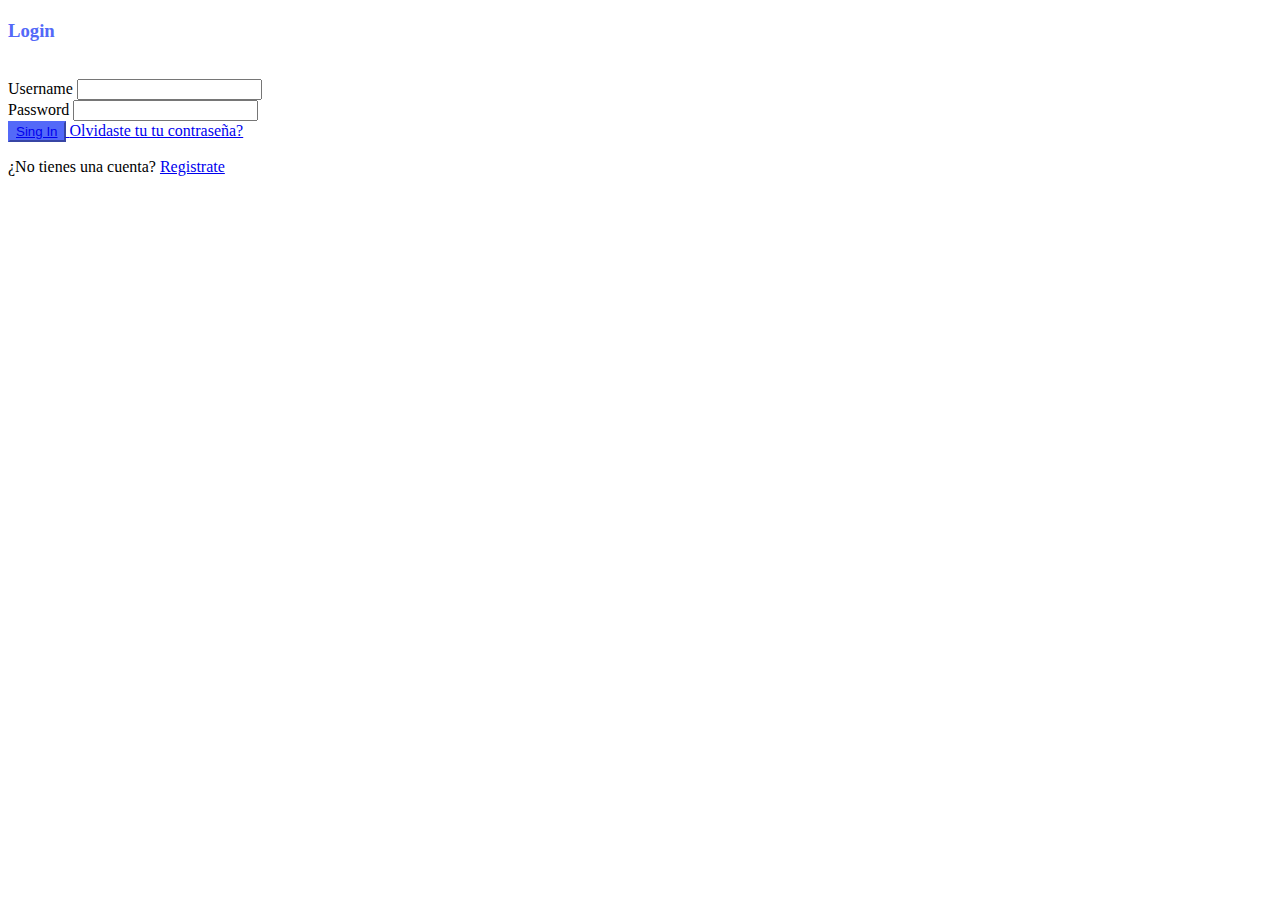
<file: index.html>
<!DOCTYPE html>
<html lang="en">
<head>
    <meta charset="UTF-8">
    <meta http-equiv="X-UA-Compatible" content="IE=edge">
    <meta name="viewport" content="width=device-width, initial-scale=1.0">
    <title>Login Agenda web</title>
    <!-- CSS -->
    <link rel="stylesheet" href="./css/styleLogin.css">
    <!-- Boostrap -->
    <link href="https://cdn.jsdelivr.net/npm/bootstrap@5.3.0-alpha1/dist/css/bootstrap.min.css" rel="stylesheet"
        integrity="sha384-GLhlTQ8iRABdZLl6O3oVMWSktQOp6b7In1Zl3/Jr59b6EGGoI1aFkw7cmDA6j6gD" crossorigin="anonymous">
</head>

<body>

    <div id="main-wrapper" class="container">
        <div class="row justify-content-center">
            <div class="col-xl-10">
                <div class="card border-0">
                    <div class="card-body p-0">
                        <div class="row no-gutters">
                            <div class="col-lg-6">
                                <div class="p-5">
                                    <div class="mb-5">
                                        <h3 class="h4 font-weight-bold text-theme">Login</h3>
                                    </div>
                                    <br>
                                    <form>
                                        <div class="form-group">
                                            <label for="InputUserName">Username</label>
                                            <input type="username" class="form-control" id="InputUserName">
                                        </div>
                                        <div class="form-group mb-5">
                                            <label for="InputPassword1">Password</label>
                                            <input type="password" class="form-control" id="InputPassword1">
                                        </div>
                                        <button type="submit" class="btn btn-theme"><a class="btn btn-primary" href = "./contactos.html">Sing In</button>
                                        <a  href="#" class="forgot-link float-right text-primary">Olvidaste tu tu contraseña?</a>
                                    </form>
                                </div>
                            </div>
    

                        </div>
    
                    </div>
                    <!-- end card-body -->
                </div>
                <!-- end card -->
    
                <p class="text-muted text-center mt-3 mb-0">¿No tienes una cuenta? <a href="i#" class="text-primary ml-1">Registrate</a></p>

    
            </div>
        </div>
        <!-- Row -->
    </div>
    


    <script src="https://cdn.jsdelivr.net/npm/bootstrap@5.3.0-alpha1/dist/js/bootstrap.bundle.min.js"
        integrity="sha384-w76AqPfDkMBDXo30jS1Sgez6pr3x5MlQ1ZAGC+nuZB+EYdgRZgiwxhTBTkF7CXvN"
        crossorigin="anonymous"></script>
</body>
</html>
</file>
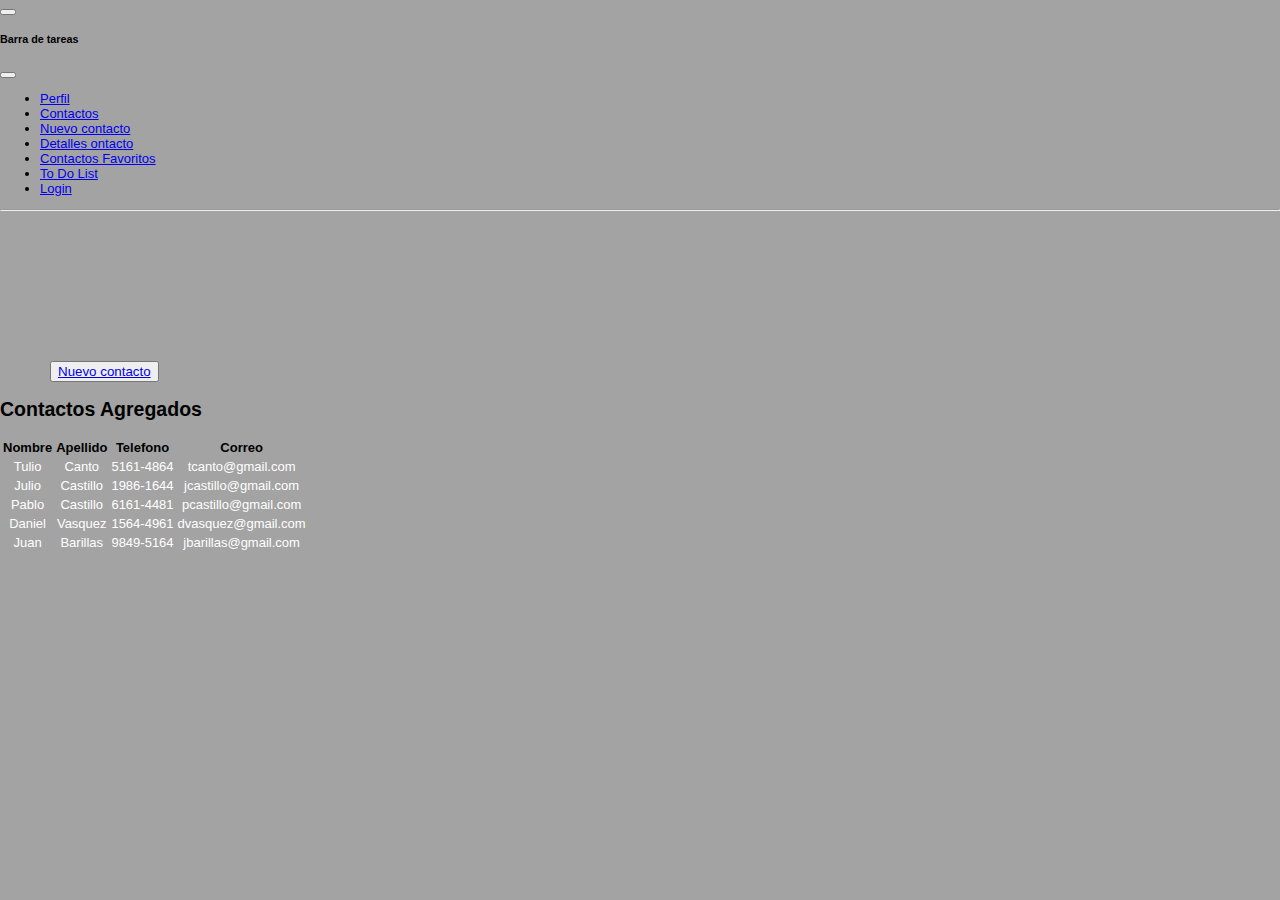
<file: contactos.html>
<!DOCTYPE html>
<html lang="en">

<head>
    <meta charset="UTF-8">
    <meta http-equiv="X-UA-Compatible" content="IE=edge">
    <meta name="viewport" content="width=device-width, initial-scale=1.0">
    <title>Contactos</title>
    <!-- CSS -->
    <link rel="stylesheet" href="./css/style.css">

    <!-- Boostrap -->
    <link href="https://cdn.jsdelivr.net/npm/bootstrap@5.3.0-alpha1/dist/css/bootstrap.min.css" rel="stylesheet"
        integrity="sha384-GLhlTQ8iRABdZLl6O3oVMWSktQOp6b7In1Zl3/Jr59b6EGGoI1aFkw7cmDA6j6gD" crossorigin="anonymous">
</head>

<body>
    <nav class="navbar bg-body-tertiary fixed-top">
        <div class="container-fluid">
            <button class="navbar-toggler" type="button" data-bs-toggle="offcanvas" data-bs-target="#offcanvasNavbar"
                aria-controls="offcanvasNavbar">
                <span class="navbar-toggler-icon"></span>
            </button>
            <div class="offcanvas offcanvas-end" tabindex="-1" id="offcanvasNavbar"
                aria-labelledby="offcanvasNavbarLabel">
                <div class="offcanvas-header">
                    <h5 class="offcanvas-title" id="offcanvasNavbarLabel">Barra de tareas</h5>
                    <button type="button" class="btn-close" data-bs-dismiss="offcanvas" aria-label="Close"></button>
                </div>
                <div class="offcanvas-body">
                    <ul class="navbar-nav justify-content-end flex-grow-1 pe-3">
                        <li class="nav-item">
                            <a class="nav-link" aria-current="page" href="./perfil.html">Perfil</a>
                        </li>
                        <li class="nav-item">
                            <a class="nav-link active" href="./contactos.html">Contactos</a>
                        </li>
                        <li class="nav-item">
                            <a class="nav-link" href="./agregarContacto.html">Nuevo contacto</a>
                        </li>
                        <li class="nav-item">
                            <a class="nav-link" href="./infoContactos.html">Detalles ontacto</a>
                        </li>
                        <li class="nav-item">
                            <a class="nav-link" href="./contactosFavoritos.html"> Contactos Favoritos</a>
                        </li>
                        <li class="nav-item">
                            <a class="nav-link" href="./toDoList.html">To Do List</a>
                        </li>
                        <li class="nav-item">
                            <a class="nav-link" href="./index.html">Login</a>
                        </li>

                    </ul>

                </div>
            </div>
        </div>
    </nav>

    <hr>

    <!-- Tabla de lista -->
    <!-- Tabla de lista -->
    <div class="back">
        <div class="back container my-3">
            <div class="row">
                <!-- Insertar contactos -->
                <div class="col-sm-12 col-md-4 col-lg-4 col-xl-4 py-4 bg-transparent">
                    
                    <form>

                        <div class="botones gap-2"">
                        <button class="btn btn-warning"><a class="btn btn-warning" href="./AgregarContacto.html">
                            Nuevo contacto
                            </a></button>

                        </div>

                    </form>
                </div>
                <!-- Listado de contactos -->
                <div class="col-sm-12 col-md-8 col-lg-8 col-xl-8 py-4 bg-transparent">
    
                    <h2>Contactos Agregados</h2>
                    <table class="table table-dark table-striped">
                        <thead>
                            <tr>
                                <th class="centrado">Nombre</th>
                                <th class="centrado">Apellido</th>
                                <th class="centrado">Telefono</th>
                                <th class="centrado">Correo</th>
                            </tr>
                        </thead>
                        <tbody>
                            <tr>
                                <td class="centrado"><a class="nombre" href="./InfoContactos.html">Tulio</a></td>
                                <td class="centrado"><a class="apellido" href="./InfoContactos.html">Canto</a></td>
                                <td class="centrado"><a class="telefono" href="./InfoContactos.html">5161-4864</a></td>
                                <td class="centrado"><a class="email" href="./InfoContactos.html">tcanto@gmail.com</a></td>
                            </tr>
                            <tr>
                                <td class="centrado"><a class="nombre" href="./InfoContactos.html">Julio</a></td>
                                <td class="centrado"><a class="apellido" href="./InfoContactos.html">Castillo</a></td>
                                <td class="centrado"><a class="telefono" href="./InfoContactos.html">1986-1644</a></td>
                                <td class="centrado"><a class="email" href="./InfoContactos.html">jcastillo@gmail.com</a></td>
                            </tr>
                            <tr>
                                <td class="centrado"><a class="nombre" href="./InfoContactos.html">Pablo</a></td>
                                <td class="centrado"><a class="apellido" href="./InfoContactos.html">Castillo</a></td>
                                <td class="centrado"><a class="telefono" href="./InfoContactos.html">6161-4481</a></td>
                                <td class="centrado"><a class="email" href="./InfoContactos.html">pcastillo@gmail.com</a></td>
                            </tr>
                            <tr>
                                <td class="centrado"><a class="nombre" href="./InfoContactos.html">Daniel</a></td>
                                <td class="centrado"><a class="apellido" href="./InfoContactos.html">Vasquez</a></td>
                                <td class="centrado"><a class="telefono" href="./InfoContactos.html">1564-4961</a></td>
                                <td class="centrado"><a class="email" href="./InfoContactos.html">dvasquez@gmail.com</a></td>
                            </tr>
                            <tr>
                                <td class="centrado"><a class="nombre" href="./InfoContactos.html">Juan</a></td>
                                <td class="centrado"><a class="apellido" href="./InfoContactos.html">Barillas</a></td>
                                <td class="centrado"><a class="telefono" href="./InfoContactos.html">9849-5164</a></td>
                                <td class="centrado"><a class="email" href="./InfoContactos.html">jbarillas@gmail.com</a></td>
                            </tr>
                        </tbody>
                        </tbody>
                    </table>

                </div>
            </div>
        </div>
    </div>

    <script src="https://cdn.jsdelivr.net/npm/bootstrap@5.3.0-alpha1/dist/js/bootstrap.bundle.min.js"
        integrity="sha384-w76AqPfDkMBDXo30jS1Sgez6pr3x5MlQ1ZAGC+nuZB+EYdgRZgiwxhTBTkF7CXvN"
        crossorigin="anonymous"></script>
</body>

</html>
</file>
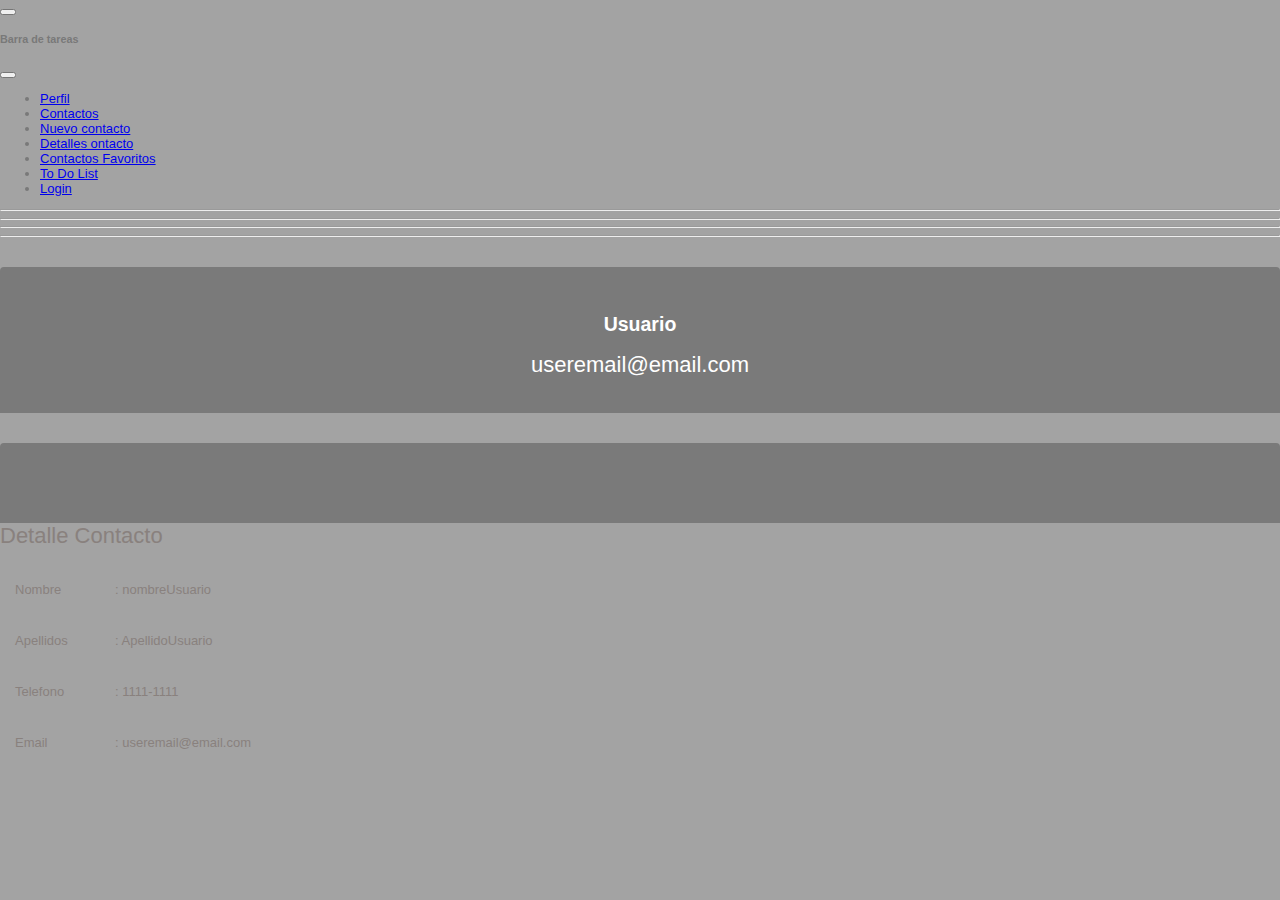
<file: infoContactos.html>
<!DOCTYPE html>
<html lang="en">
<head>
    <meta charset="UTF-8">
    <meta http-equiv="X-UA-Compatible" content="IE=edge">
    <meta name="viewport" content="width=device-width, initial-scale=1.0">
    <title>Detalles del contacto</title>
    <!-- CSS -->
    <link rel="stylesheet" href="./css/Info.css">
    <!-- Boostrap -->
    <link href="https://cdn.jsdelivr.net/npm/bootstrap@5.3.0-alpha1/dist/css/bootstrap.min.css" rel="stylesheet"
        integrity="sha384-GLhlTQ8iRABdZLl6O3oVMWSktQOp6b7In1Zl3/Jr59b6EGGoI1aFkw7cmDA6j6gD" crossorigin="anonymous">
</head>
<body>

    <!-- Nav var -->
    <nav class="navbar bg-body-tertiary fixed-top">
        <div class="container-fluid">
            <button class="navbar-toggler" type="button" data-bs-toggle="offcanvas" data-bs-target="#offcanvasNavbar"
                aria-controls="offcanvasNavbar">
                <span class="navbar-toggler-icon"></span>
            </button>
            <div class="offcanvas offcanvas-end" tabindex="-1" id="offcanvasNavbar"
                aria-labelledby="offcanvasNavbarLabel">
                <div class="offcanvas-header">
                    <h5 class="offcanvas-title" id="offcanvasNavbarLabel">Barra de tareas</h5>
                    <button type="button" class="btn-close" data-bs-dismiss="offcanvas" aria-label="Close"></button>
                </div>
                <div class="offcanvas-body">
                    <ul class="navbar-nav justify-content-end flex-grow-1 pe-3">
                        <li class="nav-item">
                            <a class="nav-link" aria-current="page" href="./perfil.html">Perfil</a>
                        </li>
                        <li class="nav-item">
                            <a class="nav-link active" href="./contactos.html">Contactos</a>
                        </li>
                        <li class="nav-item">
                            <a class="nav-link" href="./agregarContacto.html">Nuevo contacto</a>
                        </li>
                        <li class="nav-item">
                            <a class="nav-link" href="./infoContactos.html">Detalles ontacto</a>
                        </li>
                        <li class="nav-item">
                            <a class="nav-link" href="./contactosFavoritos.html"> Contactos Favoritos</a>
                        </li>
                        <li class="nav-item">
                            <a class="nav-link" href="./toDoList.html">To Do List</a>
                        </li>
                        <li class="nav-item">
                            <a class="nav-link" href="./index.html">Login</a>
                        </li>

                    </ul>

                </div>
            </div>
        </div>
    </nav>

    <hr>
    <hr>
    <hr>
    <hr>


    <div class="container bootstrap snippets bootdey">
        <div class="row">
          <div class="profile-nav col-md-3">
              <div class="panel">
                  <div class="user-heading round">
                    
                      <h2>Usuario</h2>
                      <h1>useremail@email.com</h1>
                  </div>
    
              </div>
          </div>
          <div class="profile-info col-md-9">
            
              <div class="panel">
                  <div class="bio-graph-heading">
                  </div>
                  <div class="panel-body bio-graph-info">
                      <h1>Detalle Contacto</h1>
                      <div class="row">
                          <div class="bio-row">
                              <p><span>Nombre </span>: nombreUsuario</p>
                          </div>
                          <div class="bio-row">
                              <p><span>Apellidos </span>: ApellidoUsuario</p>
                          </div>
                          <div class="bio-row">
                              <p><span> Telefono</span>: 1111-1111</p>
                          </div>
                          <div class="bio-row">
                              <p><span>Email</span>: useremail@email.com</p>
                          </div>
                          
                      </div>
                  </div>
              </div>
              
          </div>
        </div>
        </div>


    <script src="https://cdn.jsdelivr.net/npm/bootstrap@5.3.0-alpha1/dist/js/bootstrap.bundle.min.js"
    integrity="sha384-w76AqPfDkMBDXo30jS1Sgez6pr3x5MlQ1ZAGC+nuZB+EYdgRZgiwxhTBTkF7CXvN"
    crossorigin="anonymous"></script>

</body>
</html>
</file>
<file: css/styleLogin.css>
body{
    margin-top:20px;
}


.text-theme {
    color: #5369f8 !important;
}

.btn-theme {
    background-color: #5369f8;
    border-color: #5369f8;
    color: #fff;
}

.imagen{
    left: 300;
    top: 300;
    width: 600;
    height: 600;
}
</file>
<file: css/style.css>
body {
    color: #000;
    background: #a3a3a3;
    font-family: 'Open Sans', sans-serif;
    padding: 0px !important;
    margin: 0px !important;
    font-size: 13px;
    text-rendering: optimizeLegibility;
    -webkit-font-smoothing: antialiased;
    -moz-font-smoothing: antialiased;
}

.bg-white {
    background-color: #656565;
}




#descripcion {
    resize: none;
}

.centrado {
    text-align: center;
    vertical-align: middle;
}

.Titulo1{
    margin-left: 90px;
    margin-right: 10px;
}

.botones {
    
    
    margin-left: 50px;
    margin-right: 10px;
    color: chocolate;
} 



.lista{
    margin-top: 20px;
    margin-left: 650px;
    margin-right: 50px;
}
.nombre{
    
    text-decoration: none;
    color: white;
}

.apellido{
    
    text-decoration: none;
    color: white;
}
.telefono{
    
    text-decoration: none;
    color: white;
}
.email{
    
    text-decoration: none;
    color: white;
}


.back{
    margin-top: 150px;
}
.mate{
    margin-top: 100px;
    margin-left: 400px;
    margin-right: 50px;
}

.pepe{
    color:yellowgreen;
}
</file>
<file: css/Info.css>
body {
    color: #797979;
    background: #a3a3a3;
    font-family: 'Open Sans', sans-serif;
    padding: 0px !important;
    margin: 0px !important;
    font-size: 13px;
    text-rendering: optimizeLegibility;
    -webkit-font-smoothing: antialiased;
    -moz-font-smoothing: antialiased;
}

.profile-nav, .profile-info{
    margin-top:30px;   
}

.profile-nav .user-heading {
    background: #7a7a7a;
    color: #fff;
    border-radius: 4px 4px 0 0;
    -webkit-border-radius: 4px 4px 0 0;
    padding: 30px;
    text-align: center;
}

.profile-nav .user-heading.round a  {
    border-radius: 50%;
    -webkit-border-radius: 50%;
    border: 10px solid rgba(255,255,255,0.3);
    display: inline-block;
}

.profile-nav .user-heading a img {
    width: 112px;
    height: 112px;
    border-radius: 50%;
    -webkit-border-radius: 50%;
}

.profile-nav .user-heading h1 {
    font-size: 22px;
    font-weight: 300;
    margin-bottom: 5px;
}

.profile-nav .user-heading p {
    font-size: 12px;
}

.profile-nav ul {
    margin-top: 1px;
}

.profile-nav ul > li {
    border-bottom: 1px solid #ebeae6;
    margin-top: 0;
    line-height: 30px;
}

.profile-nav ul > li:last-child {
    border-bottom: none;
}

.profile-nav ul > li > a {
    border-radius: 0;
    -webkit-border-radius: 0;
    color: #89817f;
    border-left: 5px solid #fff;
}

.profile-nav ul > li > a:hover, .profile-nav ul > li > a:focus, .profile-nav ul li.active  a {
    background: #f8f7f5 !important;
    border-left: 5px solid #7a7a7a;
    color: #89817f !important;
}

.profile-nav ul > li:last-child > a:last-child {
    border-radius: 0 0 4px 4px;
    -webkit-border-radius: 0 0 4px 4px;
}

.profile-nav ul > li > a > i{
    font-size: 16px;
    padding-right: 10px;
    color: #bcb3aa;
}

.r-activity {
    margin: 6px 0 0;
    font-size: 12px;
}


.p-text-area, .p-text-area:focus {
    border: none;
    font-weight: 300;
    box-shadow: none;
    color: #c3c3c3;
    font-size: 16px;
}

.profile-info .panel-footer {
    background-color:#f8f7f5 ;
    border-top: 1px solid #e7ebee;
}

.profile-info .panel-footer ul li a {
    color: #7a7a7a;
}

.bio-graph-heading {
    background: #7a7a7a;
    color: #fff;
    text-align: center;
    font-style: italic;
    padding: 40px 110px;
    border-radius: 4px 4px 0 0;
    -webkit-border-radius: 4px 4px 0 0;
    font-size: 16px;
    font-weight: 300;
}

.bio-graph-info {
    color: #89817e;
}

.bio-graph-info h1 {
    font-size: 22px;
    font-weight: 300;
    margin: 0 0 20px;
}

.bio-row {
    width: 50%;
    float: left;
    margin-bottom: 10px;
    padding:0 15px;
}

.bio-row p span {
    width: 100px;
    display: inline-block;
}

.bio-chart, .bio-desk {
    float: left;
}

.bio-chart {
    width: 40%;
}

.bio-desk {
    width: 60%;
}

.bio-desk h4 {
    font-size: 15px;
    font-weight:400;
}

.bio-desk h4.terques {
    color: #4CC5CD;
}

.bio-desk h4.red {
    color: #e26b7f;
}

.bio-desk h4.green {
    color: #97be4b;
}

.bio-desk h4.purple {
    color: #caa3da;
}

.file-pos {
    margin: 6px 0 10px 0;
}

.profile-activity h5 {
    font-weight: 300;
    margin-top: 0;
    color: #c3c3c3;
}

.summary-head {
    background: #ee7272;
    color: #fff;
    text-align: center;
    border-bottom: 1px solid #ee7272;
}

.summary-head h4 {
    font-weight: 300;
    text-transform: uppercase;
    margin-bottom: 5px;
}

.summary-head p {
    color: rgba(255,255,255,0.6);
}

ul.summary-list {
    display: inline-block;
    padding-left:0 ;
    width: 100%;
    margin-bottom: 0;
}

ul.summary-list > li {
    display: inline-block;
    width: 19.5%;
    text-align: center;
}

ul.summary-list > li > a > i {
    display:block;
    font-size: 18px;
    padding-bottom: 5px;
}

ul.summary-list > li > a {
    padding: 10px 0;
    display: inline-block;
    color: #818181;
}

ul.summary-list > li  {
    border-right: 1px solid #eaeaea;
}

ul.summary-list > li:last-child  {
    border-right: none;
}

.activity {
    width: 100%;
    float: left;
    margin-bottom: 10px;
}

.activity.alt {
    width: 100%;
    float: right;
    margin-bottom: 10px;
}

.activity span {
    float: left;
}

.activity.alt span {
    float: right;
}
.activity span, .activity.alt span {
    width: 45px;
    height: 45px;
    line-height: 45px;
    border-radius: 50%;
    -webkit-border-radius: 50%;
    background: #eee;
    text-align: center;
    color: #fff;
    font-size: 16px;
}

.activity.terques span {
    background: #8dd7d6;
}

.activity.terques h4 {
    color: #8dd7d6;
}
.activity.purple span {
    background: #b984dc;
}

.activity.purple h4 {
    color: #b984dc;
}
.activity.blue span {
    background: #90b4e6;
}

.activity.blue h4 {
    color: #90b4e6;
}
.activity.green span {
    background: #aec785;
}

.activity.green h4 {
    color: #aec785;
}

.activity h4 {
    margin-top:0 ;
    font-size: 16px;
}

.activity p {
    margin-bottom: 0;
    font-size: 13px;
}

.activity .activity-desk i, .activity.alt .activity-desk i {
    float: left;
    font-size: 18px;
    margin-right: 10px;
    color: #bebebe;
}

.activity .activity-desk {
    margin-left: 70px;
    position: relative;
}

.activity.alt .activity-desk {
    margin-right: 70px;
    position: relative;
}

.activity.alt .activity-desk .panel {
    float: right;
    position: relative;
}

.activity-desk .panel {
    background: #F4F4F4 ;
    display: inline-block;
}


.activity .activity-desk .arrow {
    border-right: 8px solid #F4F4F4 !important;
}
.activity .activity-desk .arrow {
    border-bottom: 8px solid transparent;
    border-top: 8px solid transparent;
    display: block;
    height: 0;
    left: -7px;
    position: absolute;
    top: 13px;
    width: 0;
}

.activity-desk .arrow-alt {
    border-left: 8px solid #F4F4F4 !important;
}

.activity-desk .arrow-alt {
    border-bottom: 8px solid transparent;
    border-top: 8px solid transparent;
    display: block;
    height: 0;
    right: -7px;
    position: absolute;
    top: 13px;
    width: 0;
}

.activity-desk .album {
    display: inline-block;
    margin-top: 10px;
}

.activity-desk .album a{
    margin-right: 10px;
}

.activity-desk .album a:last-child{
    margin-right: 0px;
}
</file>
